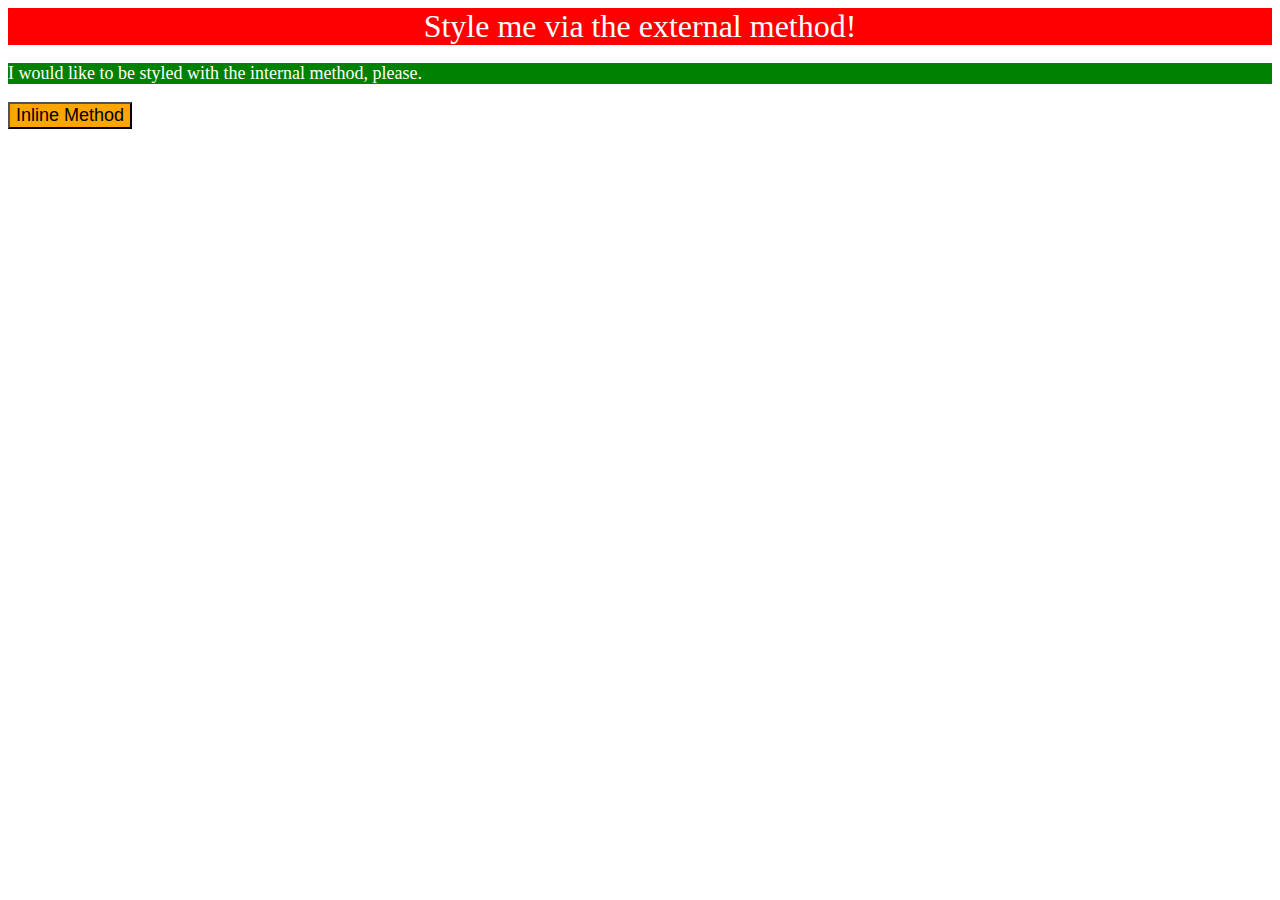
<file: foundations/01-css-methods/index.html>
<!DOCTYPE html>
<html lang="en">
  <head>
    <meta charset="UTF-8">
    <meta http-equiv="X-UA-Compatible" content="IE=edge">
    <meta name="viewport" content="width=device-width, initial-scale=1.0">
    <title>Methods for Adding CSS</title>
    <link rel="stylesheet" href="style.css"> 
  </head>
  <style>
    button{
      background-color: orange; 
      font-size: 18px; 
    }
  </style>
  <body>
    <div>Style me via the external method!</div>
    <p style="color: white; background-color: green; font-size: 18px">I would like to be styled with the internal method, please.</p>
    <button>Inline Method</button>
  </body>
</html>
</file>
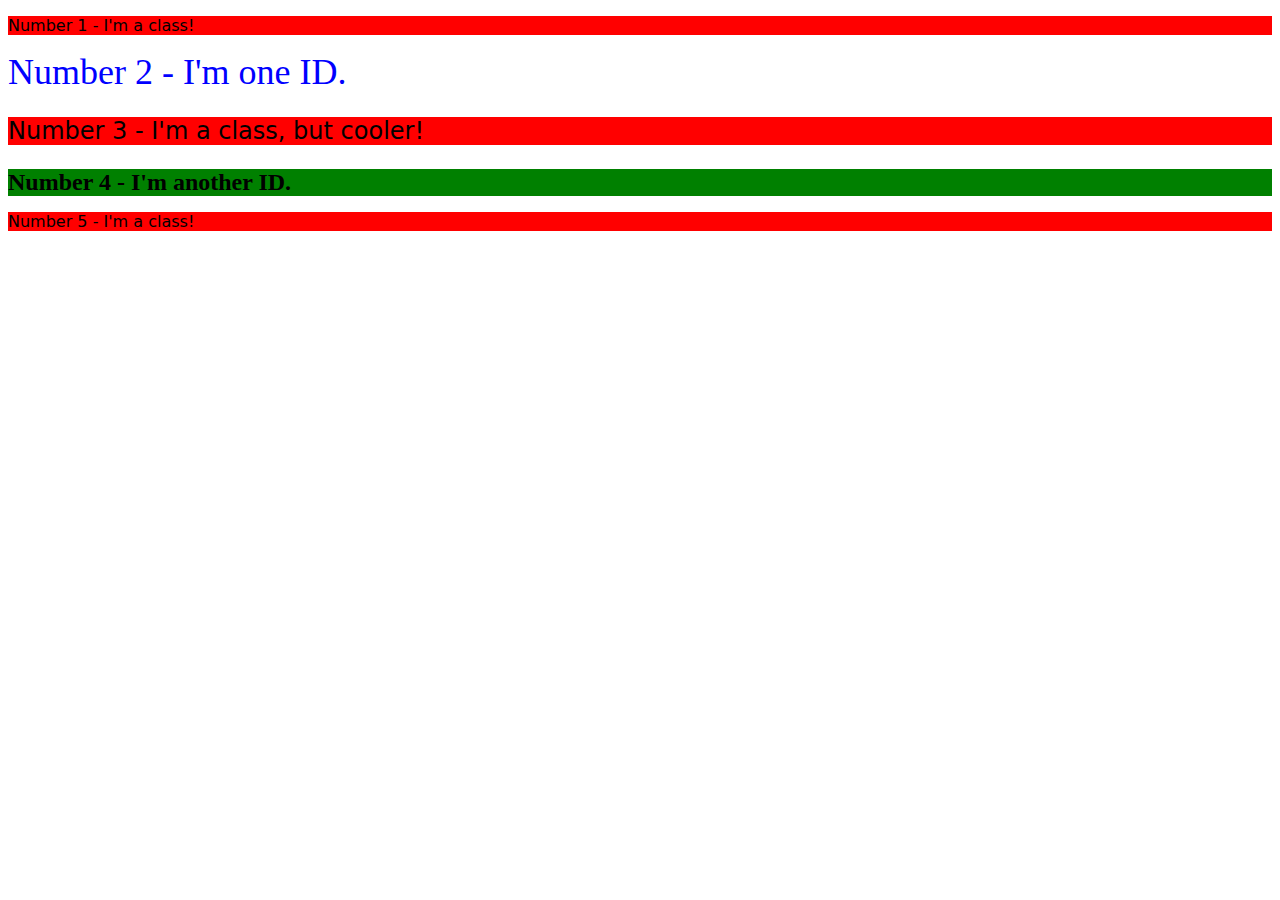
<file: foundations/02-class-id-selectors/index.html>
<!DOCTYPE html>
<html lang="en">
  <head>
    <meta charset="UTF-8">
    <meta http-equiv="X-UA-Compatible" content="IE=edge">
    <meta name="viewport" content="width=device-width, initial-scale=1.0">
    <title>Class and ID Selectors</title>
    <link rel="stylesheet" href="style.css">
  </head>
  <body>
    <p class="odd">Number 1 - I'm a class!</p>
    <div id="second-element">Number 2 - I'm one ID.</div>
    <p class="odd" id="third-element">Number 3 - I'm a class, but cooler!</p>
    <div id="fourth-element"><b>Number 4 - I'm another ID.</b></div>
    <p class="odd">Number 5 - I'm a class!</p>
  </body>
</html>
</file>
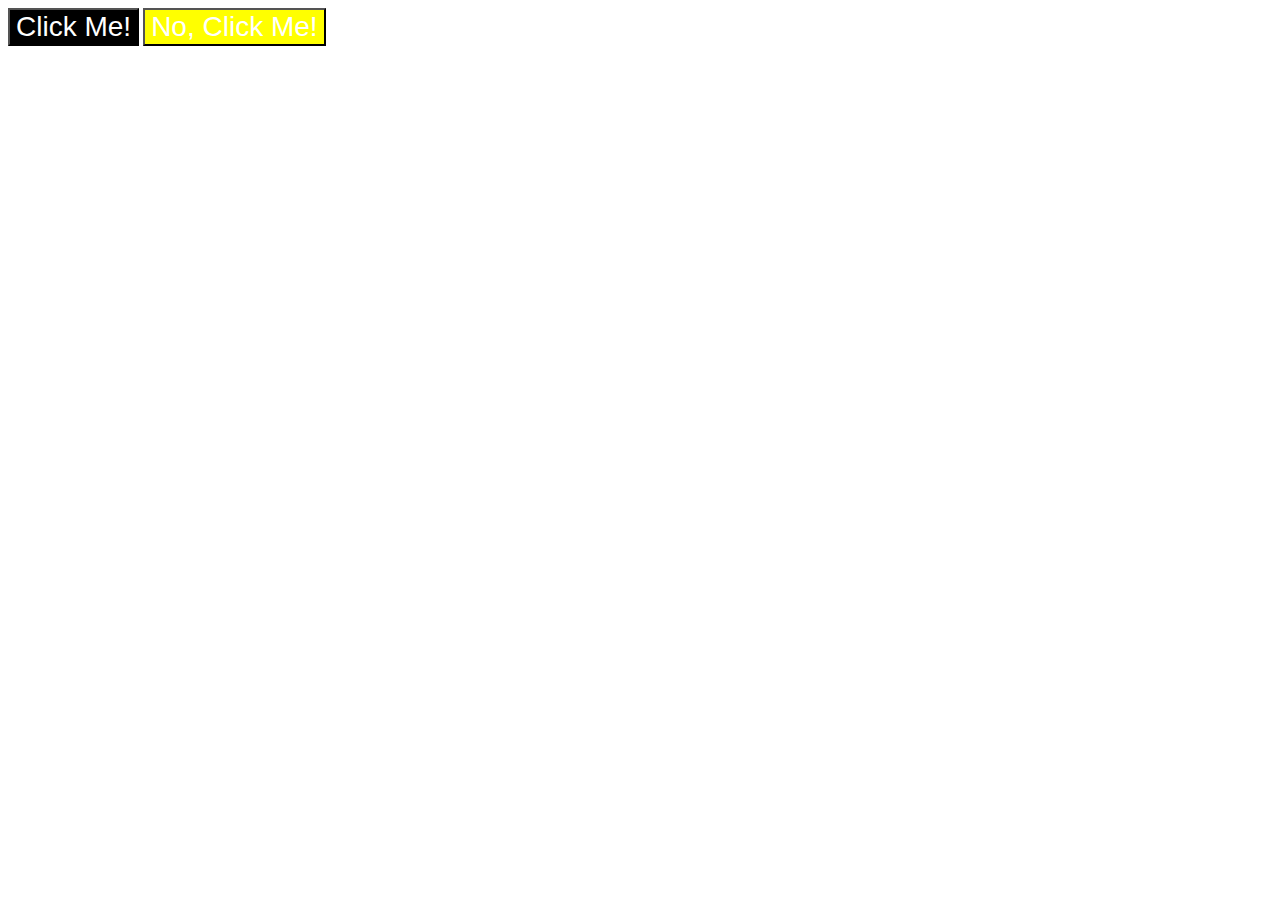
<file: foundations/03-grouping-selectors/index.html>
<!DOCTYPE html>
<html lang="en">
  <head>
    <meta charset="UTF-8">
    <meta http-equiv="X-UA-Compatible" content="IE=edge">
    <meta name="viewport" content="width=device-width, initial-scale=1.0">
    <title>Grouping Selectors</title>
    <link rel="stylesheet" href="style.css">
  </head>
  <body>
    <button id="shared" class="first">Click Me!</button>
    <button id="shared" class="second">No, Click Me!</button>
  </body>
</html>
</file>
<file: foundations/01-css-methods/style.css>
div{
    background-color: red; 
    font-size: 32px; 
    text-align: center; 
    color: white; 
}
</file>
<file: foundations/02-class-id-selectors/style.css>
.odd{
    background-color : red; 
    font-family: "Verdana", "DejaVu Sans", "sans-serif";
}

#second-element{
    color : blue; 
    font-size: 36px; 
}

#third-element{
    font-size: 24px; 
}

#fourth-element{
    background-color : green;
    font-size: 24px;
}
</file>
<file: foundations/03-grouping-selectors/style.css>
#shared{
    color: white; 
    font-size: 28px; 
    font: 'Helvetica', 'Times New Roman', 'sans-serif'; 
}

.first{
    background-color: black; 
}

.second{
    background-color: yellow; 
}
</file>
